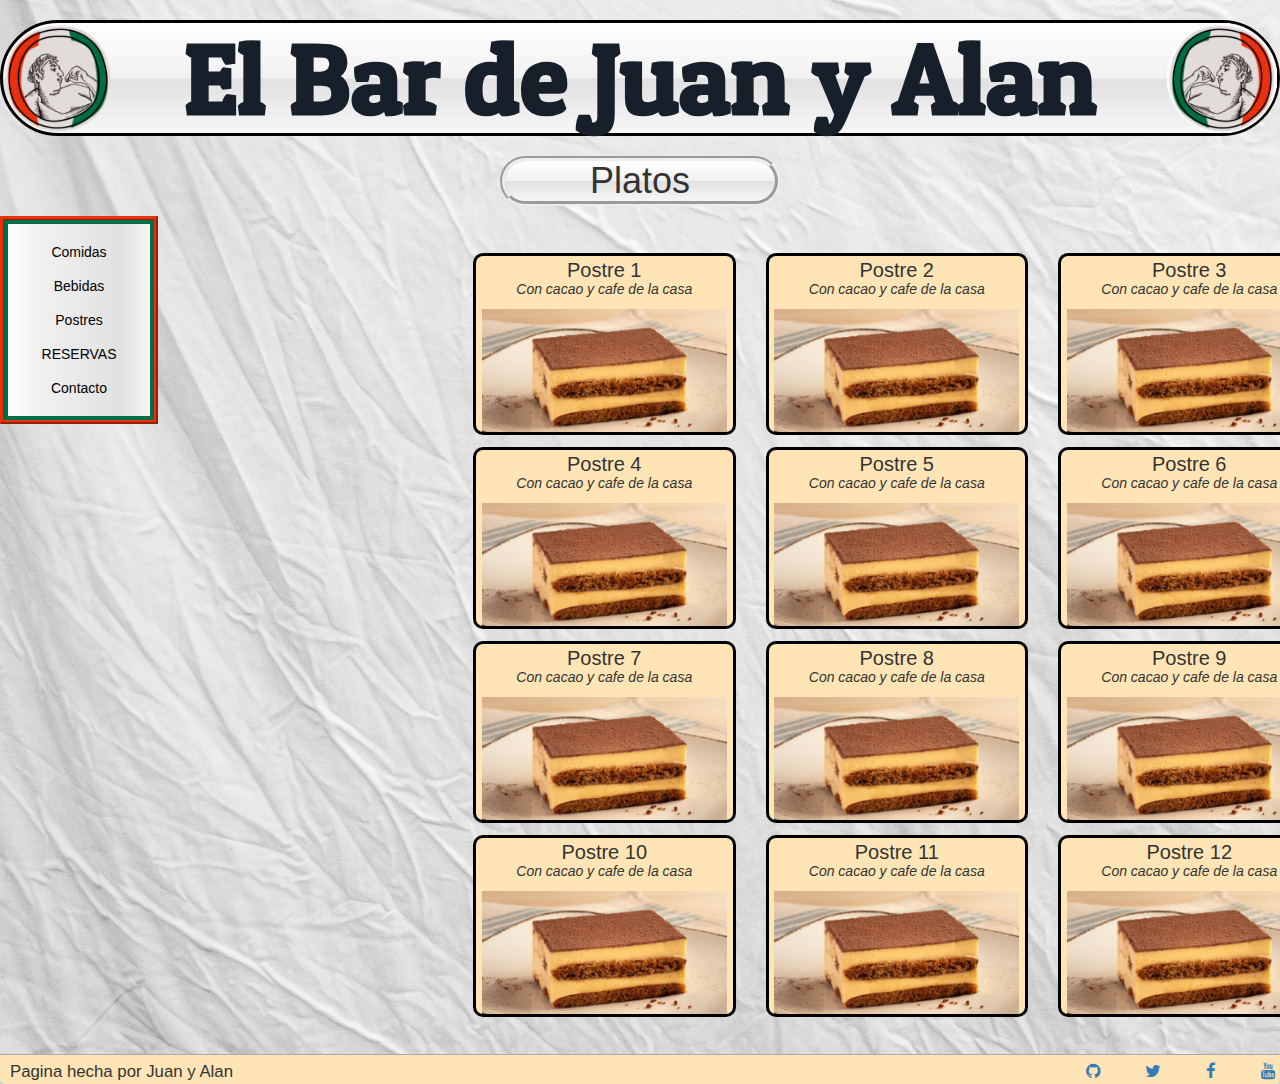
<file: postres.html>
﻿<!DOCTYPE html>
<html>

<head>

    <link href="https://fonts.googleapis.com/css2?family=Patua+One&display=swap" rel="stylesheet">
    <link rel='stylesheet' href='style.css'>
    <link rel="stylesheet" href="https://maxcdn.bootstrapcdn.com/font-awesome/4.4.0/css/font-awesome.min.css">
    <link rel="stylesheet" href="https://maxcdn.bootstrapcdn.com/bootstrap/3.2.0/css/bootstrap.min.css">

</head>


<body background="fondo.jpg" class="principal">



    <h2 class="titulo">  <img id="logoIzquierdo" src="parolacciaLogoderecho.png" /> <img id="logoDerecho" src="parolacciaLogo.png"/> El Bar de Juan y Alan</h2> 

    <h1 class="subtitulo">Platos </h1>


    <div class="contenedorMayor">
        <div class="miniMenu">
            <ul class="barraLateral">

                <li><a href="index.html" class="btn btn-block ">Comidas</a></li>
                <li><a class="btn btn-block">Bebidas</a></li>
                <li><a href="postres.html" class="btn btn-block">Postres</a></li>
                <li><a href="reservas.html" class="btn btn-block ">RESERVAS</a></li>
                <li><a class="btn btn-block">Contacto</a></li>

            </ul>
        </div>


        <div class="container">

            <div class="row">

                <div class="col-xs-12 col-sm-6 col-md-3">
                    <div class="cuadradito">


                        <p> Postre 1 </p>
                        <p class="descripcion"> Con cacao y cafe de la casa </p>
                        <img class="imagencomida" src="tiramisu.jpg">
                    </div>
                </div>

                <div class="col-xs-12 col-sm-6 col-md-3">
                    <div class="cuadradito">

                        <p> Postre 2 </p>
                        <p class="descripcion"> Con cacao y cafe de la casa </p>
                        <img class="imagencomida" src="tiramisu.jpg">

                    </div>
                </div>


                <div class="col-xs-12 col-sm-6 col-md-3">
                    <div class="cuadradito">

                        <p> Postre 3 </p>
                        <p class="descripcion"> Con cacao y cafe de la casa </p>
                        <img class="imagencomida" src="tiramisu.jpg">

                    </div>
                </div>
            </div>


            <div class="row">

                <div class="col-xs-12 col-sm-6 col-md-3">
                    <div class="cuadradito">

                        <p> Postre 4 </p>
                        <p class="descripcion"> Con cacao y cafe de la casa </p>
                        <img class="imagencomida" src="tiramisu.jpg">
                    
                    </div>
                </div>
                <div class="col-xs-12 col-sm-6 col-md-3">
                    <div class="cuadradito">


                        <p> Postre 5 </p>
                        <p class="descripcion"> Con cacao y cafe de la casa </p>
                        <img class="imagencomida" src="tiramisu.jpg">

                    </div>
                </div>
                <div class="col-xs-12 col-sm-6 col-md-3">
                    <div class="cuadradito">


                        <p> Postre 6 </p>
                        <p class="descripcion"> Con cacao y cafe de la casa </p>
                        <img class="imagencomida" src="tiramisu.jpg">
                   
                    </div>
                </div>

            </div>

            <div class="row">

                <div class="col-xs-12 col-sm-6 col-md-3">
                    <div class="cuadradito">


                        <p> Postre 7 </p>
                        <p class="descripcion"> Con cacao y cafe de la casa </p>
                        <img class="imagencomida" src="tiramisu.jpg">
                    
                    </div>
                </div>

                <div class="col-xs-12 col-sm-6 col-md-3">
                    <div class="cuadradito">


                        <p> Postre 8 </p>
                        <p class="descripcion"> Con cacao y cafe de la casa </p>
                        <img class="imagencomida" src="tiramisu.jpg">
                    
                    </div>
                </div>

                <div class="col-xs-12 col-sm-6 col-md-3">
                    <div class="cuadradito">


                        <p> Postre 9 </p>
                        <p class="descripcion"> Con cacao y cafe de la casa </p>
                        <img class="imagencomida" src="tiramisu.jpg">
                    
                    </div>
                </div>
            </div>

            <div class="row">

                <div class="col-xs-12 col-sm-6 col-md-3">
                    <div class="cuadradito">
                       
                        <p> Postre 10 </p>
                        <p class="descripcion"> Con cacao y cafe de la casa </p>
                        <img class="imagencomida" src="tiramisu.jpg">
                    
                    </div>
                </div>

                <div class="col-xs-12 col-sm-6 col-md-3">
                    <div class="cuadradito">


                        <p> Postre 11 </p>
                        <p class="descripcion"> Con cacao y cafe de la casa </p>
                        <img class="imagencomida" src="tiramisu.jpg">
                    
                    </div>
                </div>

                <div class="col-xs-12 col-sm-6 col-md-3">
                    <div class="cuadradito">


                        <p> Postre 12 </p>
                        <p class="descripcion"> Con cacao y cafe de la casa </p>
                        <img class="imagencomida" src="tiramisu.jpg">
                   
                    </div>
                </div>





            </div>
        </div>
    </div>

    <div id="footer">

        <p class="firma" > Pagina hecha por Juan y Alan   </p>

        

        <a href="#"><i class="fa fa-youtube"></i></a>

        <a href="#"><i class="fa fa-facebook"></i></a>

        <a href="#"><i class="fa fa-twitter"></i></a>

        <a href="#"><i class="fa fa-github"></i></a>



    </div>



</body>
</html>
</file>
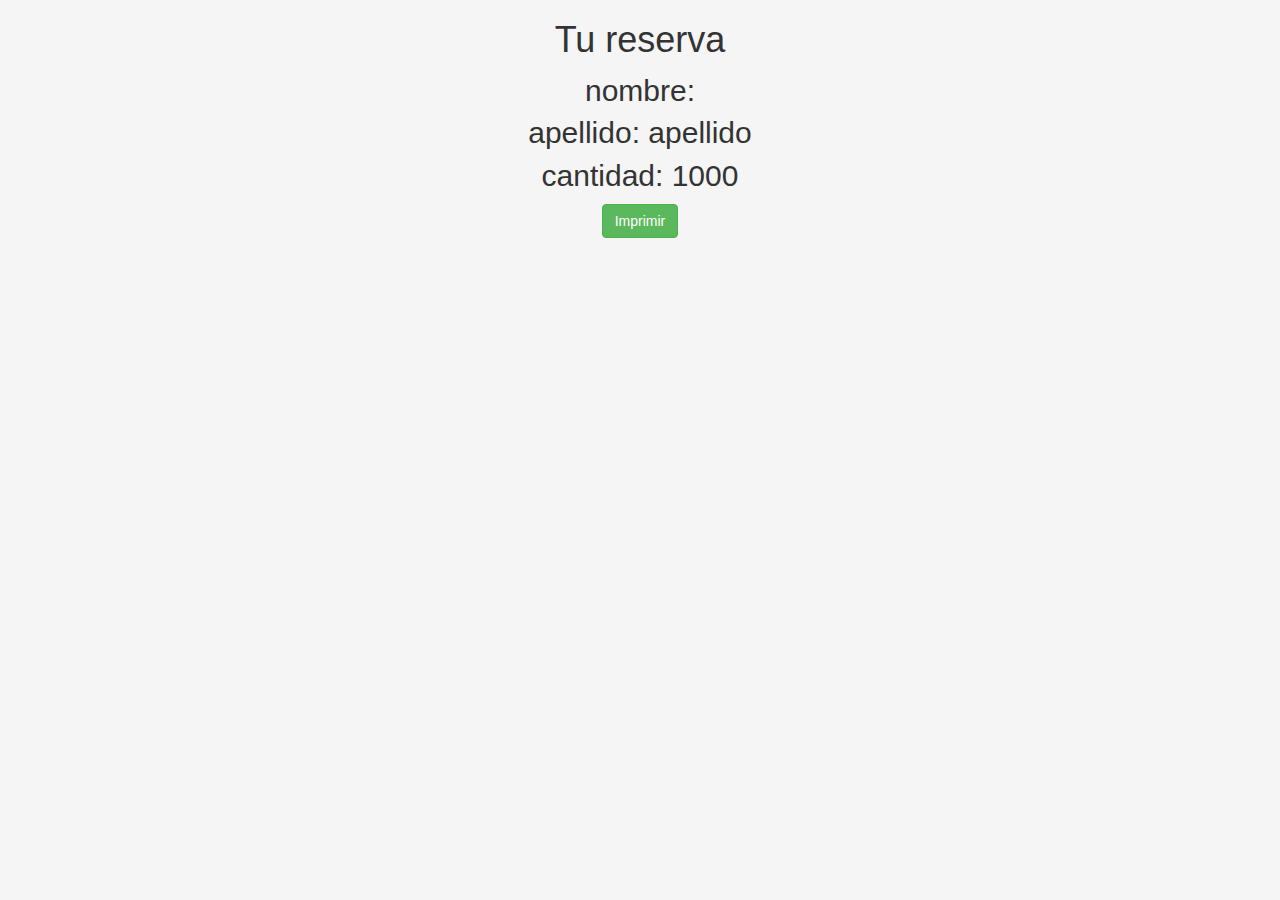
<file: reserva.html>
﻿<!DOCTYPE html>

<html lang="en" xmlns="http://www.w3.org/1999/xhtml">
<head>
    <meta charset="utf-8" />
    <link rel="stylesheet" href="https://maxcdn.bootstrapcdn.com/font-awesome/4.4.0/css/font-awesome.min.css">
    <link rel="stylesheet" href="https://maxcdn.bootstrapcdn.com/bootstrap/3.2.0/css/bootstrap.min.css">
    <link rel='stylesheet' href='style.css'>
    <title>
        Tu reserva
    </title>



</head>

<body style="background-color: whitesmoke">

    <h1>Tu reserva</h1>
    <div id="datos" onloadstart="pasardatos()"> </div>
    <p  style="font-size: 30px">
        <span id="nombre" name="nombre"> nombre: </span>
        <br />
        apellido: apellido
        <br />
        cantidad: 1000
        <br />
        <button class="btn btn-success" onclick="window.print()"> Imprimir </button>
    </p>



</body>
</html>
</file>
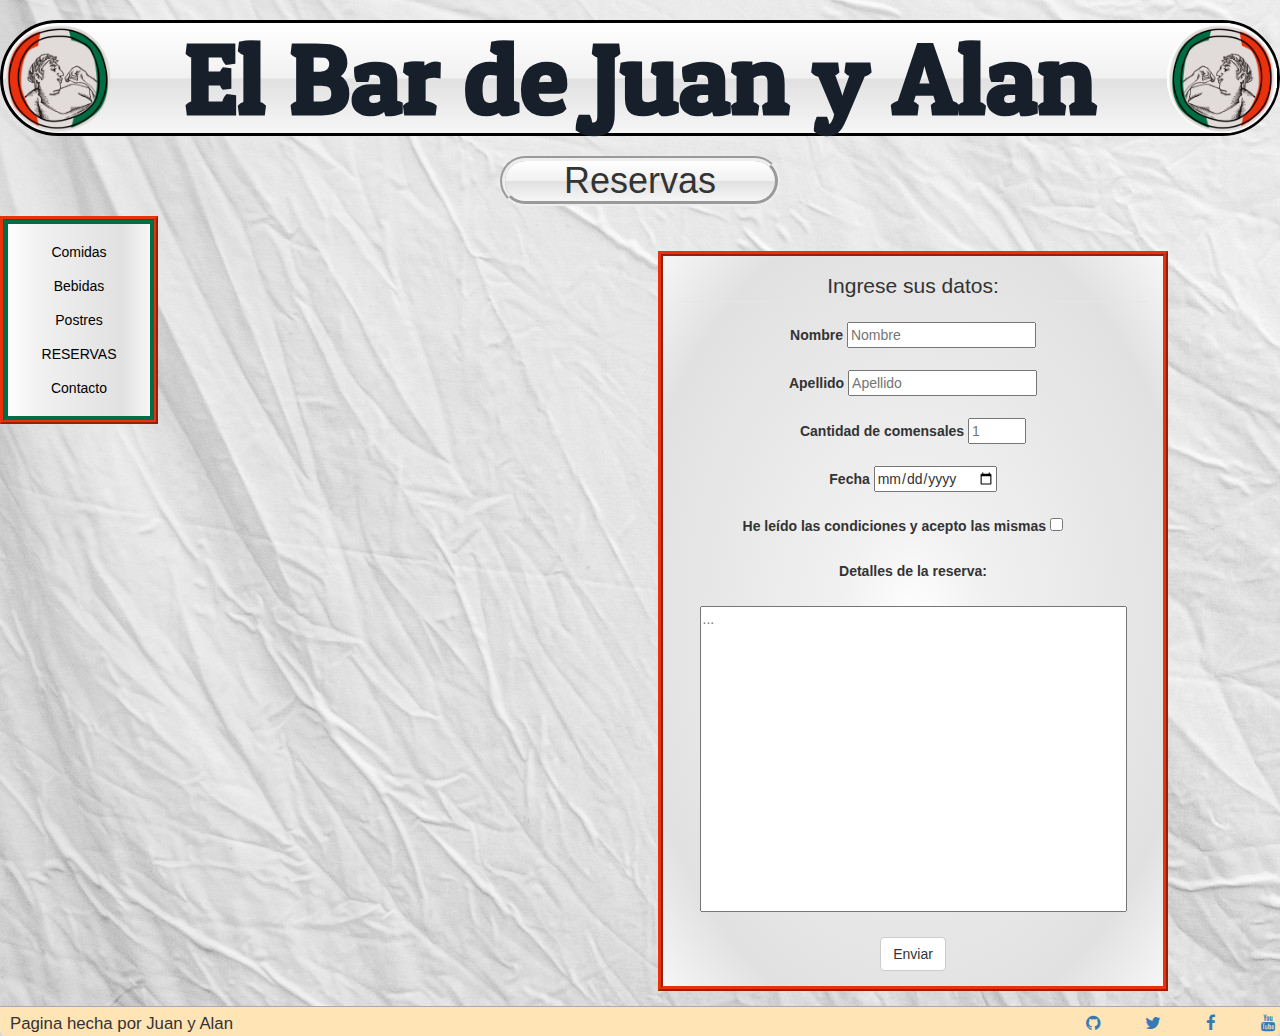
<file: Reservas.html>
﻿<!DOCTYPE html>
<html>

<head>

    <link href="https://fonts.googleapis.com/css2?family=Patua+One&display=swap" rel="stylesheet">
    <link rel='stylesheet' href='style.css'>
    <link rel="stylesheet" href="https://maxcdn.bootstrapcdn.com/font-awesome/4.4.0/css/font-awesome.min.css">
    <link rel="stylesheet" href="https://maxcdn.bootstrapcdn.com/bootstrap/3.2.0/css/bootstrap.min.css">

    <script src="Script.js" >

    </script>

</head>


<body background="fondo.jpg" class="principal">



    <h2 class="titulo">  <img id="logoIzquierdo" src="parolacciaLogoderecho.png" /> <img id="logoDerecho" src="parolacciaLogo.png" /> El Bar de Juan y Alan</h2>

    <h1 class="subtitulo">Reservas </h1>


    <div class="contenedorMayor">
        <div class="miniMenu">
            <ul class="barraLateral">

                <li><a href="index.html" class="btn btn-block">Comidas</a></li>
                <li><a class="btn btn-block">Bebidas</a></li>
                <li><a href="postres.html" class="btn btn-block">Postres</a></li>
                <li><a href="reservas.html" class="btn btn-block">RESERVAS</a></li>
                <li><a class="btn btn-block">Contacto</a></li>


            </ul>
        </div>



        <div class="containerformulario">

                <form id="formulariocontenedor" onsubmit="return validarFormulario()">
                    <fieldset>
                        <legend>Ingrese sus datos:</legend>
                        

                        <label for="nombre">Nombre</label>
                        <input type="text" id="nombre" name="nombre" placeholder="Nombre" >

                        <br><br>

                        <label for="apellido">Apellido</label>
                        <input type="text" id="apellido" name="apellido" placeholder="Apellido" >

                        <br><br>

                        <label style="padding-left: 0px" for="mincom">Cantidad de comensales</label>
                        <input type="number" name="mincom" placeholder="1" min="1" max="20" >

                        <br><br>

                        <label for="fechareserva">Fecha</label>
                        <input type="date" name="fechareserva" min="13-04-2022" max="04-12-2023" >

                        <br><br>

                        <label for="confirmacion"> He leído las condiciones y acepto las mismas </label>
                        <input type="checkbox" name="confirmacion" id="cuadradito" onclick="elementoChequeado()">
                        <img id="plumita" src="pluma.png" style="visibility: hidden; height: 20px; width:auto"/>
                         

                        <br><br>
                        <label for="subject">Detalles de la reserva:</label>
                        <br><br>
                        <textarea id="subject" name="subject" placeholder="..." rows="15" cols="50"></textarea>
                        <br><br>
                        <input type="submit" class="btn btn-default " value="Enviar">

                    </fieldset>
                </form>


            </div>
        </div>


    <div id="footer">

        <p class="firma"> Pagina hecha por Juan y Alan   </p>



        <a href="#"><i class="fa fa-youtube"></i></a>

        <a href="#"><i class="fa fa-facebook"></i></a>

        <a href="#"><i class="fa fa-twitter"></i></a>

        <a href="#"><i class="fa fa-github"></i></a>



    </div>



</body>
</html>
</file>
<file: style.css>
html {
    min-height: 100%;
    position: relative;
}

.principal {

    margin: 0;
    margin-bottom: 80px;
}

.titulo {
    font-family: 'Patua One', cursive;
    text-align: center;
    color: #17202A;
    font-weight: bold;
    font-size: 100px;
    border: black;
    border-style: solid;
    border-width: 3px;
    border-radius: 320px;
    background: -webkit-linear-gradient(top, rgba(255,255,255,1) 0%,
    rgba(241,241,241,1) 50%,
    rgba(225,225,225,1) 51%,
    rgba(246,246,246,1) 100%);
}

.subtitulo {
    background: -webkit-linear-gradient(top, rgba(255,255,255,1) 0%, rgba(241,241,241,1) 50%, rgba(225,225,225,1) 51%, rgba(246,246,246,1) 100%);
    border-style: groove;
    border-width: 5px;
    border-radius: 30px;
    margin-right: 500px;
    margin-left: 500px;
}

.cuadradito {
    background-color: moccasin;
    font-size: 20px;
    text-align: center;
    border: black;
    border-style: solid;
    border-width: 3px;
    border-radius: 10px;
    transition: 0.25s;
}

.cuadradito:hover{
  background-color: moccasin;
  background-size:  100% 100%;
  transform:scale(1.10,1.10);
  transform-origin:center;
}

.container {
    border-collapse: separate;
    border-spacing: 3px;
    align-items: center;
    position: relative;
    left: 300px;
    top: 25px;
}

p {
    text-align: center;
}

 h1{
  text-align: center;

 }


#footer {
    position: absolute;
    bottom: 0;
    width: 100%;
    height: 30px;
    margin: 0;
    font-size: 1.2em;
    padding: 5px 5px 15px 10px;
    left: 0;
    right: 0;
    border-bottom-left-radius: 0.35em;
    border-bottom-right-radius: 0.35em;
    border-top: 1px solid #AAAAAA;
    background-color: moccasin;
}
#footer a{
    float: right;
  padding-left: 45px;
  text-align:center;
}

.barraLateral {
    list-style-type: none;
    margin: -1px;
    padding: 11px;
    height: -webkit-fill-available;
    width: 150px;
    background: -webkit-linear-gradient(left, rgba(255,255,255,1) 
    0%,rgba(241,241,241,1) 20%,rgba(225,225,225,1) 
    80%,rgba(246,246,246,1) 100%);
    
    border: 4px;
    border-style: solid;
    border-color: #006e44;
}

li a {
  display: block;
  color: #000;
  padding: 10px 30px;
  text-decoration: none;
}


li a:hover {
  background-color: darkgrey;
  color: #F4F6F6;

    }

.contenedorMayor{

  display: inline-flex;
}

.miniMenu {
    height: max-content;
    border: 5px ridge #e9310e;
    background-clip: border-box;
}

.imagencomida {
    width: 245px;
    padding-bottom: 0px;
}

.header {
padding-top: 20px;
position: relative;


}

#logoIzquierdo {
    float: left;
    width: 110px;
    height: auto;
}

#logoDerecho {
    float: right;
    width: 110px;
    height: auto;
}
.firma{
    float:left;
    margin: auto;

}
.descripcion {
    font-size: 14px;
    font-style: oblique;
    margin-top: -15px;
}


.containerformulario {
    border-collapse: separate;
    border-spacing: 3px;
    align-items: center;
    position: relative;
    left: 500px;
    top: 35px;
    display: flex;
    flex-direction: row;
    justify-content: space-between;
}

#formulariocontenedor {
    border: 5px ridge #e9310e;
    background: -webkit-radial-gradient(center, ellipse cover,
    rgba(255,255,255,1) 0%,
    rgba(241,241,241,1) 20%,
    rgba(225,225,225,1) 80%,
    rgba(246,246,246,1) 100%);
    width: 510px;
    height: auto;
    padding: 15px;
    text-align: center;
}

textarea{

    resize: none;
}
</file>
